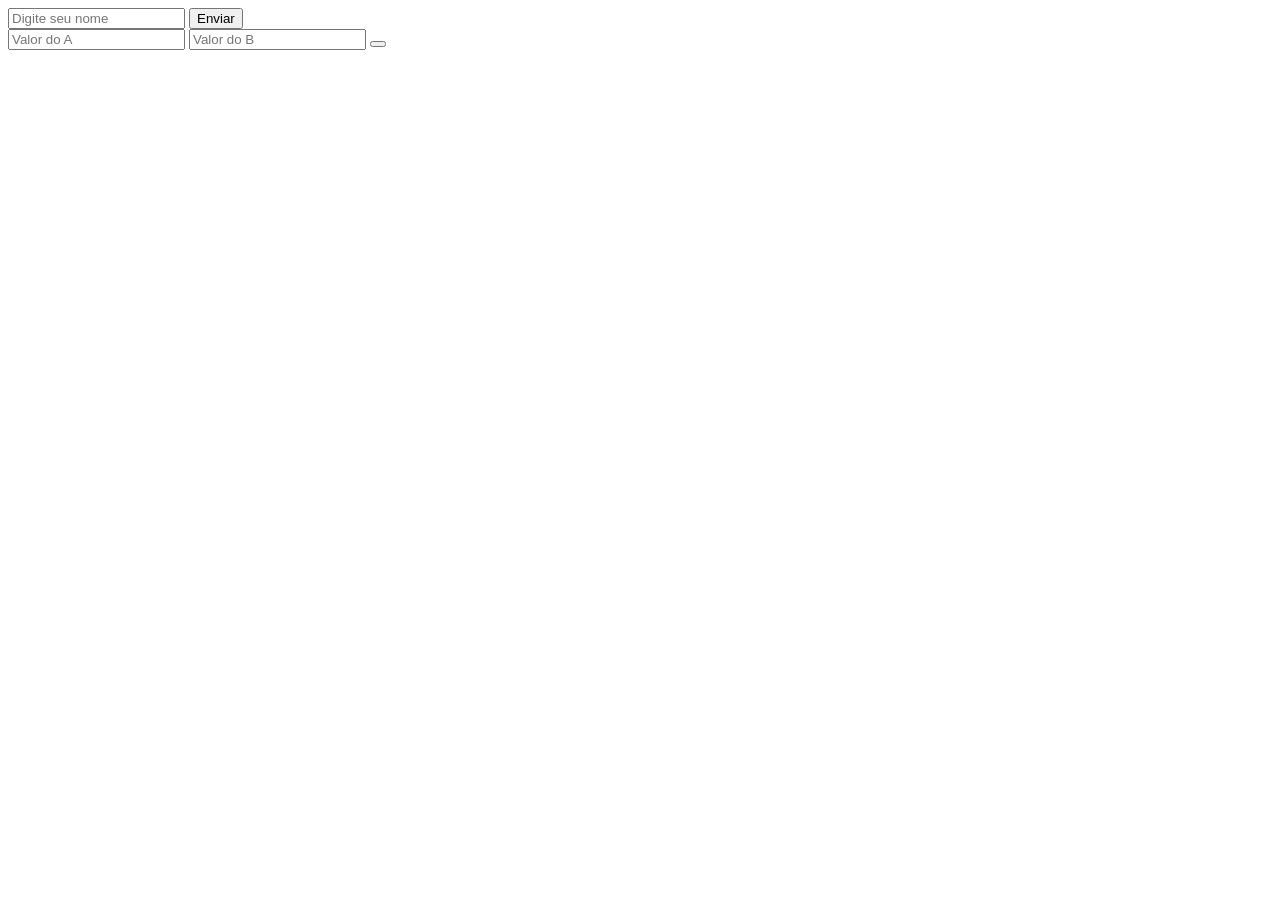
<file: Aula 07/index.html>
<!DOCTYPE html>
<html lang="en">
<head>
    <meta charset="UTF-8">
    <meta name="viewport" content="width=device-width, initial-scale=1.0">
    <title>Document</title>
</head>
<body>
    <input type="text" placeholder="Digite seu nome" id="nome">
    <script src="script.js"></script>
    <button onclick="exibirNome()">Enviar</button>
    <div>
        <input type="text" id="valorA" placeholder="Valor do A">
        <input type="text" id="valorB" placeholder="Valor do B">
        <button onclick="somar()"></button>
    </div>
</body>
</html>
</file>
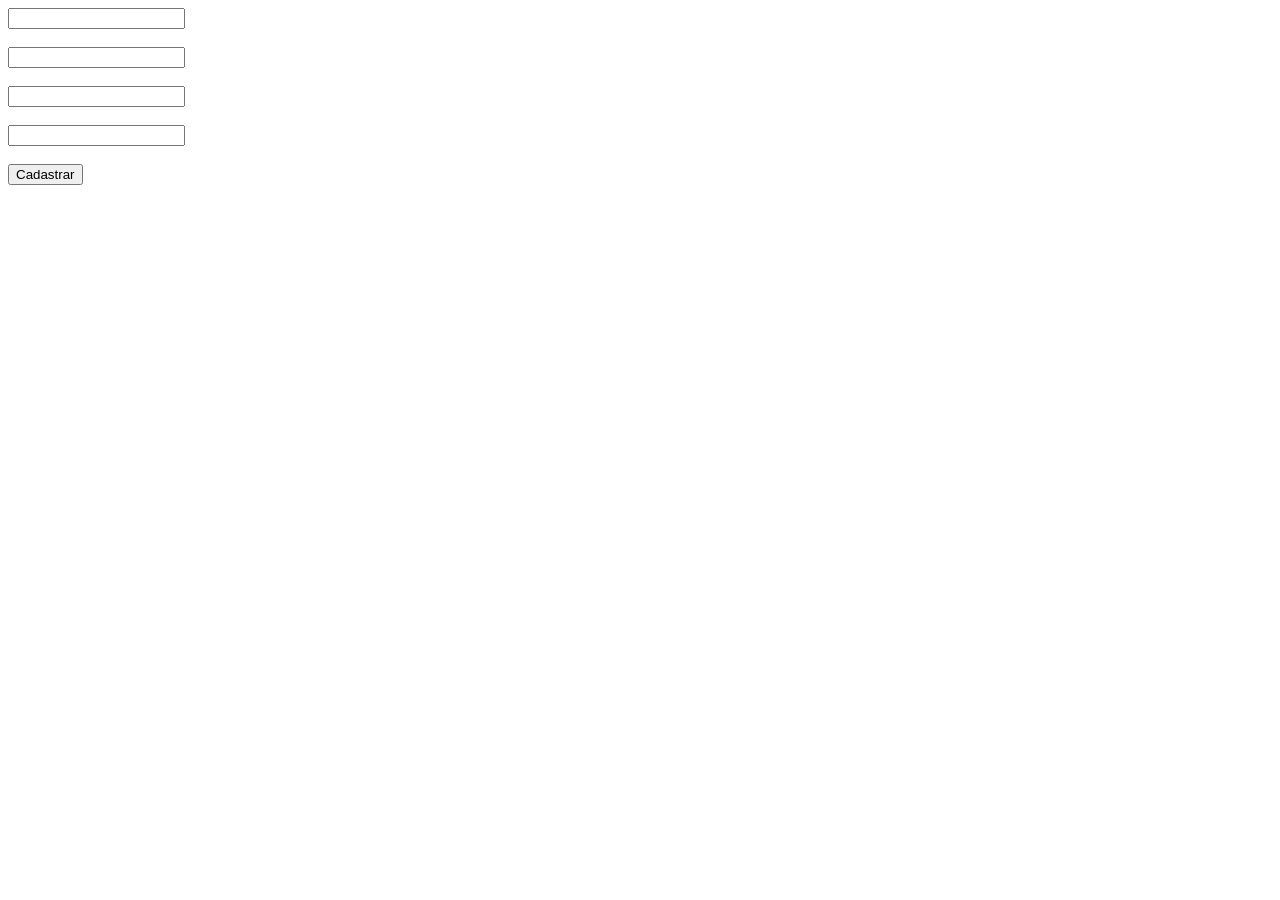
<file: Aula 08/index.html>
<!DOCTYPE html>
<html>
<head>
    <title>Cadastro</title>
</head>
<body>

    <input type="text" id="nome"><br><br>
    <input type="text" id="sobrenome"><br><br>
    <input type="number" id="idade"><br><br>
    <input type="text" id="profissao"><br><br>
    <button onclick="exibirMensagem()">Cadastrar</button>
    <script>
        function exibirMensagem() {
            var nome = document.getElementById("nome").value;
            var sobrenome = document.getElementById("sobrenome").value;
            var idade = document.getElementById("idade").value;
            var profissao = document.getElementById("profissao").value;

            alert("Bem-vindo, " + nome + " " + sobrenome +
                  ", você tem " + idade +
                  " anos e trabalha como " + profissao + ".");
        }
    </script>
</body>
</file>
